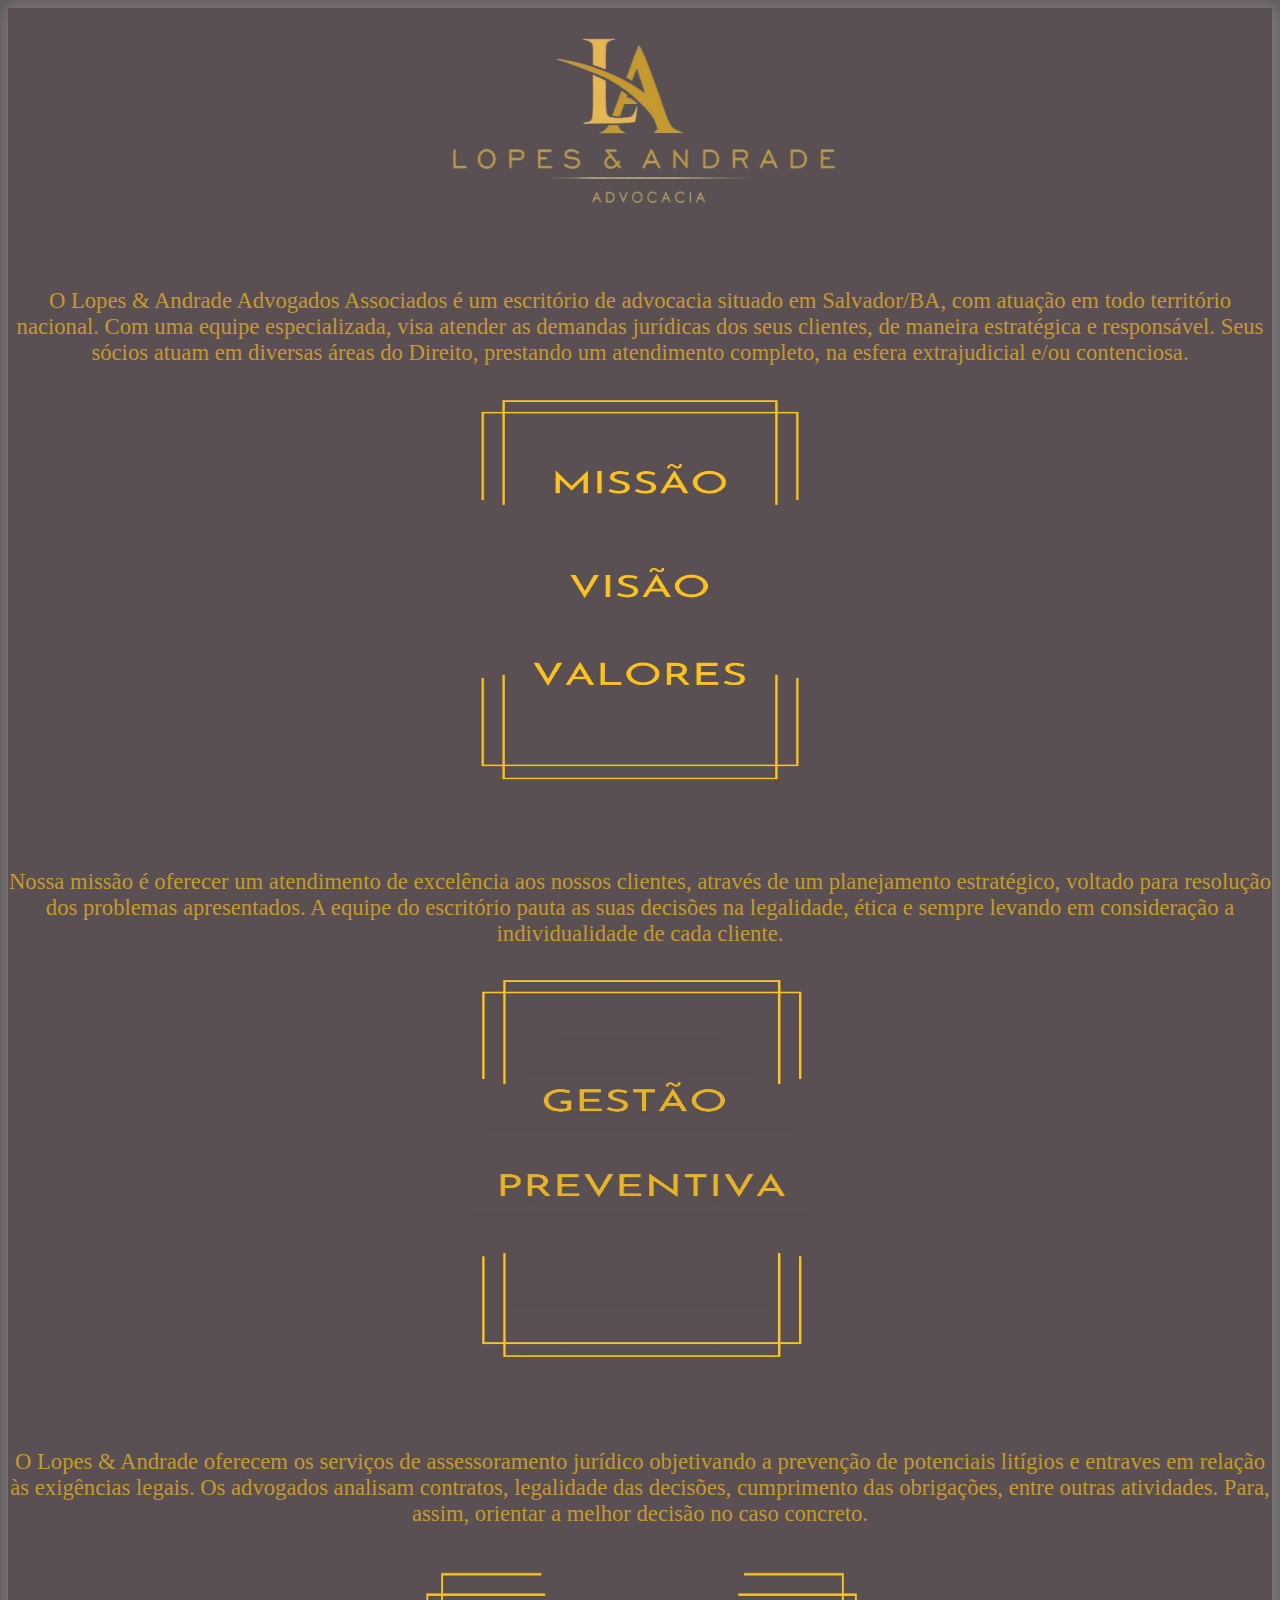
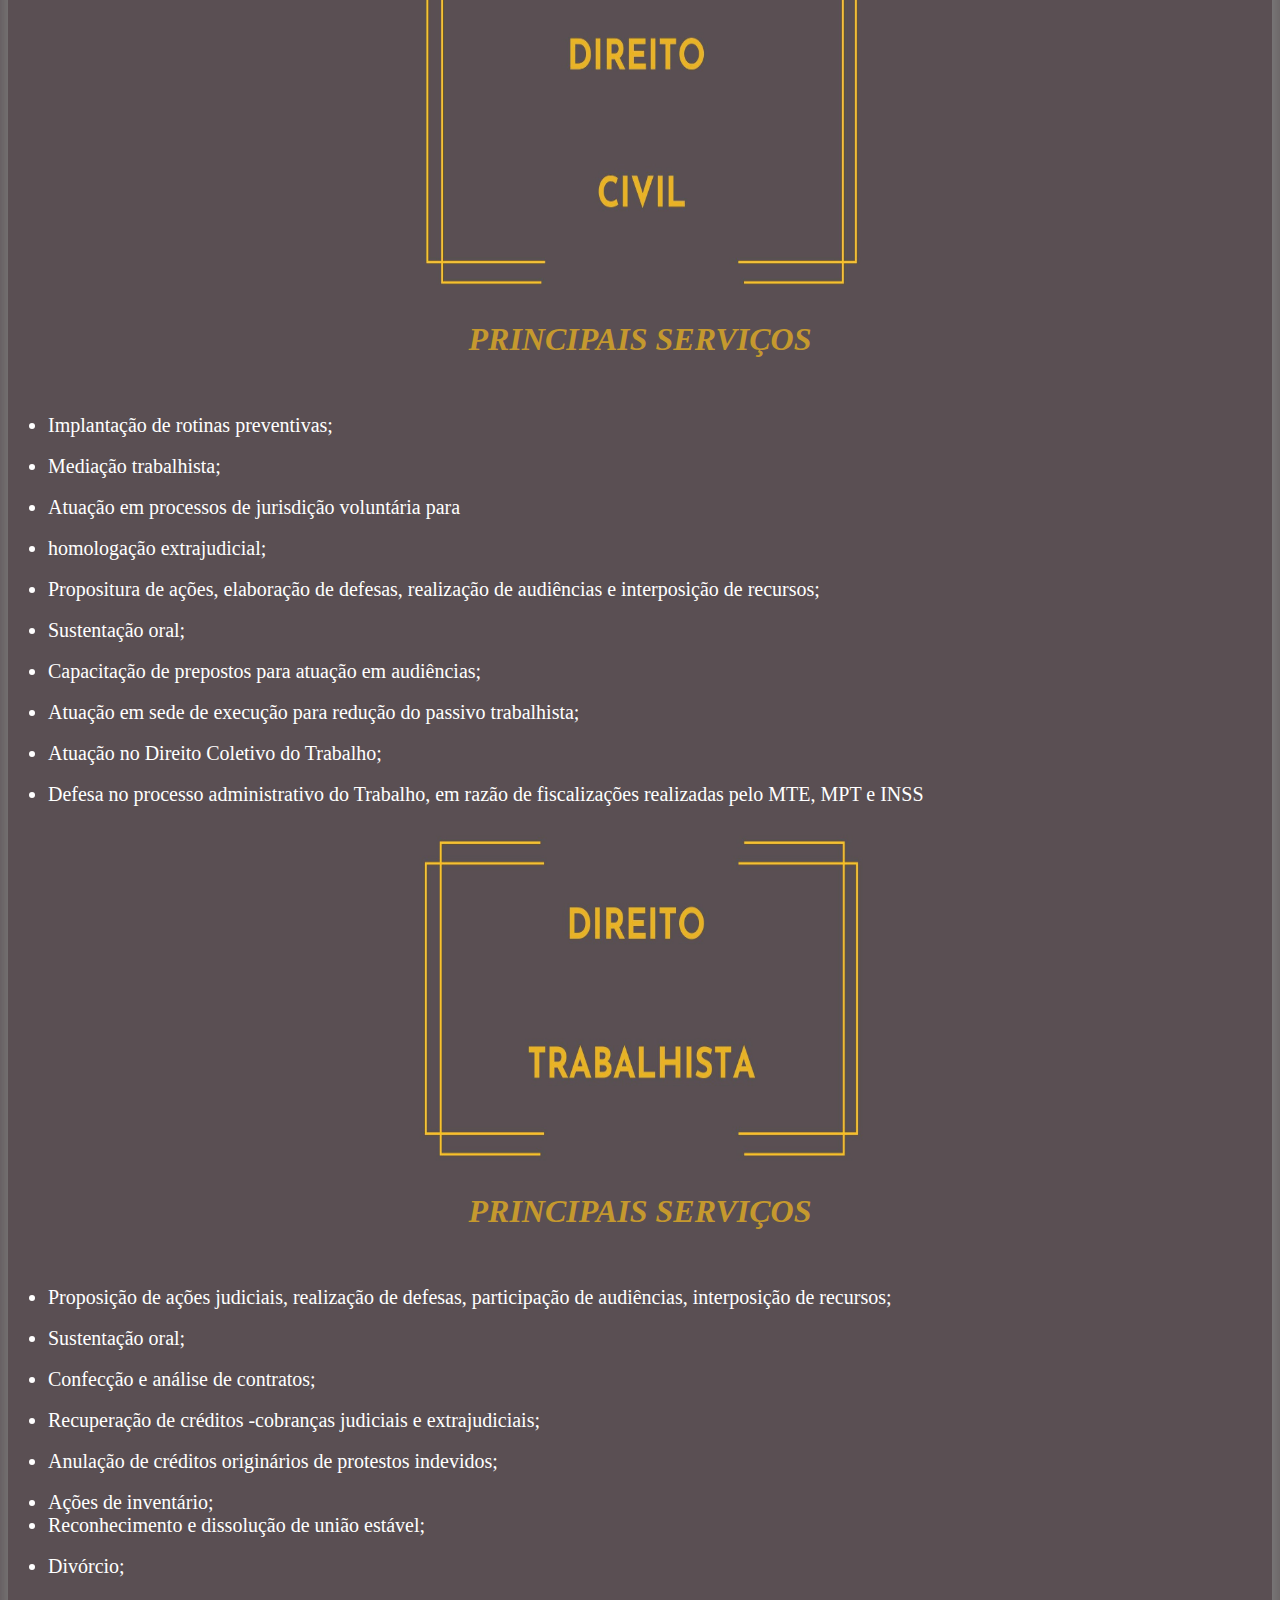
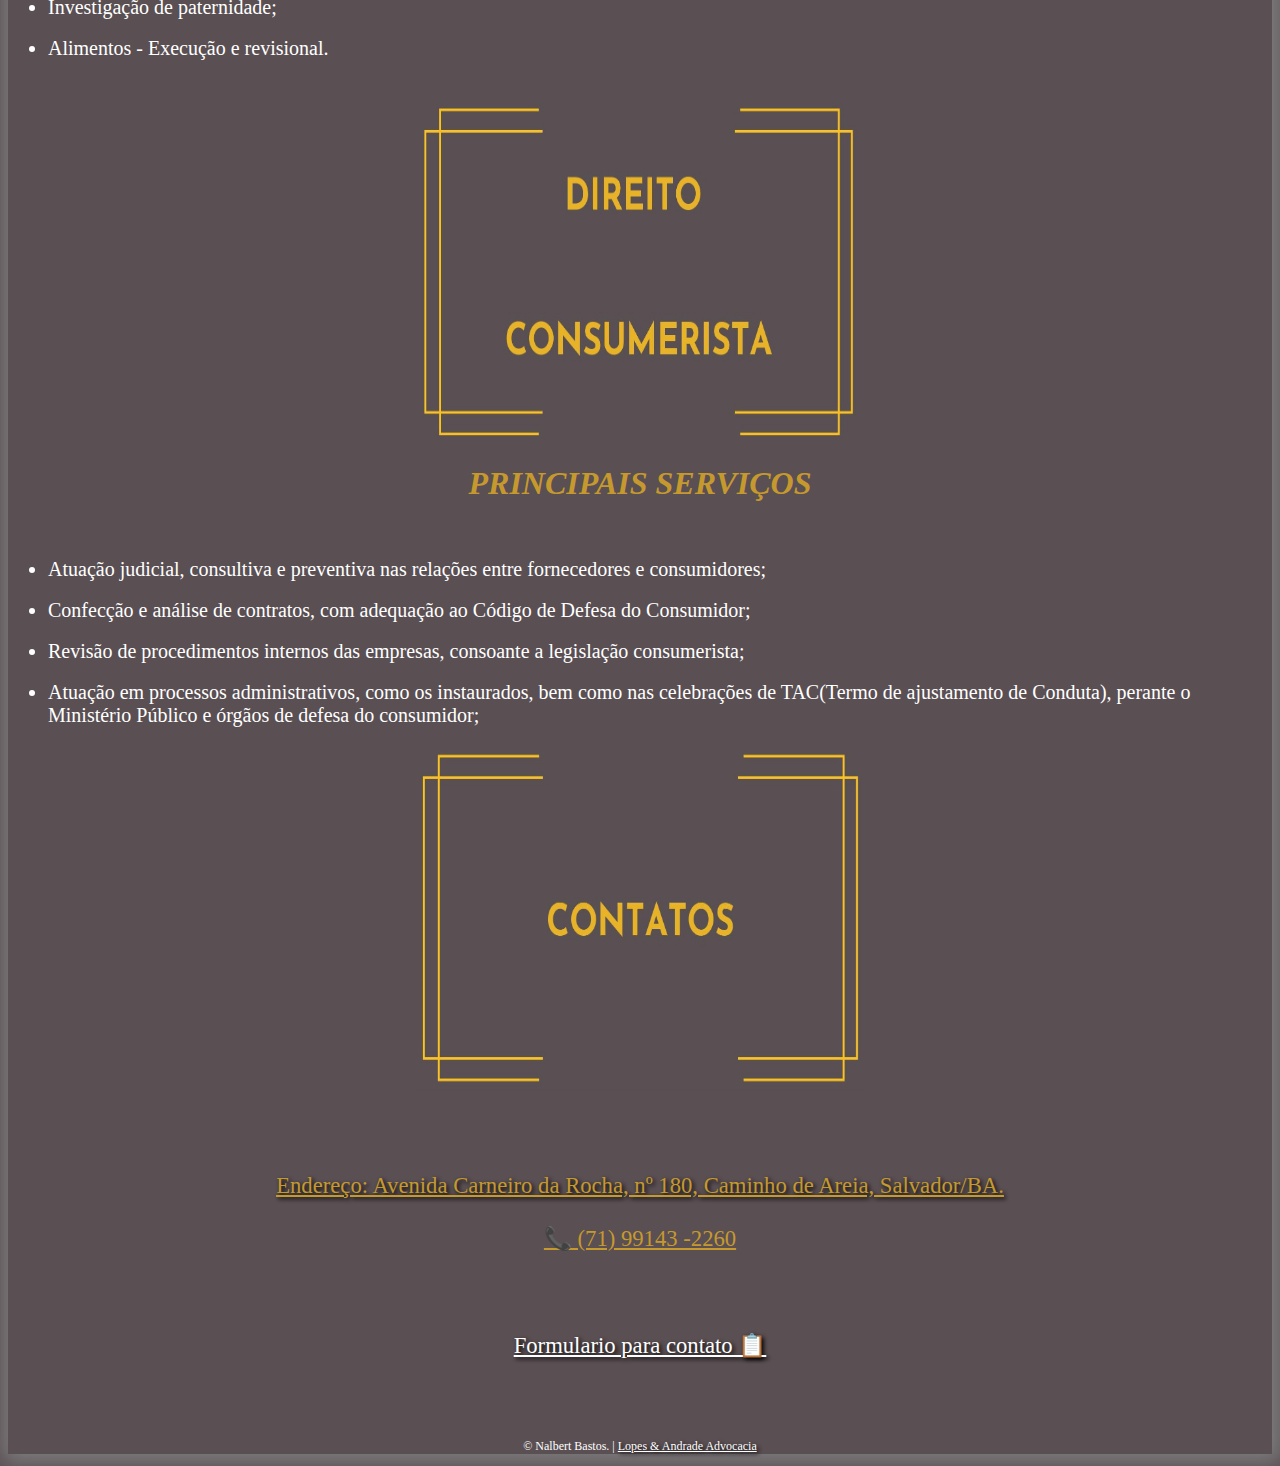
<file: index.html>
<!DOCTYPE html>
<html lang="pt-br">
<head>
    <meta charset="UTF-8">
    <meta name="viewport" content="width=device-width, initial-scale=1.0">
    <link rel="stylesheet" href="style.css">
    <link rel="icon" type="image/png" sizes="32x32" href="./imagens/logo.png">
    <title>Lopes & Andrade Advocacia</title>
</head>
<header>
    <a href="https://www.instagram.com/lopesandrade.adv/?igshid=NGVhN2U2NjQ0Yg%3D%3D&utm_source=qr" target="_blank" rel="noopener noreferrer"><img id="logo"  src="./imagens/logo.png" alt=""></a>
</header>
<body>
    <div class="apresenta">
        <p class="apresenta">O Lopes & Andrade Advogados Associados é
            um escritório de advocacia situado em
            Salvador/BA, com atuação em todo território
            nacional.
            Com uma equipe especializada, visa atender
            as demandas jurídicas dos seus clientes, de
            maneira estratégica e responsável.
            Seus sócios atuam em diversas áreas do
            Direito, prestando um atendimento completo,
            na esfera extrajudicial e/ou contenciosa.</p>
    </div>
    <div id="div">
        <img id="missao"  src="./imagens/Missão.jpg" alt="">

        <p>Nossa missão é oferecer um atendimento de
            excelência aos nossos clientes, através de um
            planejamento estratégico, voltado para resolução
            dos problemas apresentados.
            A equipe do escritório pauta as suas decisões na
            legalidade, ética e sempre levando em
            consideração a individualidade de cada cliente.</p>
    </div>
    <div>
        <img id="prev"  src="./imagens/Gestão.jpg" alt="">
        <p>O Lopes & Andrade oferecem os serviços de
            assessoramento jurídico objetivando a prevenção
            de potenciais litígios e entraves em relação às
            exigências legais. Os advogados analisam
            contratos, legalidade das decisões, cumprimento
            das obrigações, entre outras atividades. Para,
            assim, orientar a melhor decisão no caso concreto.</p>
    </div>
    <div>
        <img id="civil"  src="./imagens/Civil.jpg" alt="">
        <h1><strong><i>PRINCIPAIS SERVIÇOS</i></strong></h1><br>
        <ul>
            <li>Implantação de rotinas preventivas;</li><br>
            <li>Mediação trabalhista;</li><br>
            <li>Atuação em processos de jurisdição voluntária para</li><br>
            <li>homologação extrajudicial;</li><br>
            <li>Propositura de ações, elaboração de defesas,
                realização de audiências e interposição de recursos;</li><br>
            <li>Sustentação oral;</li><br>
            <li>Capacitação de prepostos para atuação em
                audiências;</li><br>
            <li>Atuação em sede de execução para redução do
                passivo trabalhista;</li><br>
            <li>Atuação no Direito Coletivo do Trabalho;</li><br>
            <li>Defesa no processo administrativo do Trabalho, em
                razão de fiscalizações realizadas pelo MTE, MPT e
                INSS</li>
        </ul>
    </div>
    <div>
        <img id="trab"  src="./imagens/Trabalhista.jpg" alt="">
        <h1><strong><i>PRINCIPAIS SERVIÇOS</i></strong></h1><br>
        <ul>
            <li>Proposição de ações judiciais, realização de defesas,
                participação de audiências, interposição de recursos;</li><br>
            <li>Sustentação oral;</li><br>
            <li>Confecção e análise de contratos;</li><br>
            <li>Recuperação de créditos -cobranças judiciais e
                extrajudiciais;</li><br>
            <li>Anulação de créditos originários de protestos
                indevidos;</li><br>
            <li>Ações de inventário;</li>
            <li>Reconhecimento e dissolução de união estável;</li><br>
            <li>Divórcio;</li><br>
            <li>Investigação de paternidade;</li><br>
            <li>Alimentos - Execução e revisional.</li><br>
        </ul>
    </div>
    <div>
        <img id="consu"  src="./imagens/Consumerista.jpg" alt="">
        <h1><strong><i>PRINCIPAIS SERVIÇOS</i></strong></h1><br>
        <ul>
            <li>Atuação judicial, consultiva e preventiva nas relações
                entre fornecedores e consumidores;</li><br>
            <li>Confecção e análise de contratos, com adequação ao
                Código de Defesa do Consumidor;</li><br>
            <li>Revisão de procedimentos internos das empresas,
                consoante a legislação consumerista;</li><br>
            <li>Atuação em processos administrativos, como os
                instaurados, bem como nas celebrações de
                TAC(Termo de ajustamento de Conduta), perante o
                Ministério Público e órgãos de defesa do consumidor;</li>
        </ul>
    </div>
    <div>
        <img id="consu"  src="./imagens/Contatos.jpg" alt="">
        <p id="end"><a id="endere"href="https://www.google.com/maps/@-12.9274069,-38.5035375,3a,75y,341.54h,90.58t/data=!3m6!1e1!3m4!1s-1ITUtCIrlbEFu5eeDoF4g!2e0!7i16384!8i8192?entry=ttu" target="_blank" rel="noopener noreferrer">Endereço: Avenida Carneiro da Rocha, nº
            180, Caminho de Areia, Salvador/BA.</a> <br> <br> 
            &#128222; (71) 99143 -2260 </p>
            
        
    </div>
    <p><a href="form.html">Formulario para contato &#128203;</a></p>
</body>
<footer><p id="copy">&copy Nalbert Bastos. | <a href="https://www.instagram.com/lopesandrade.adv/?igshid=NGVhN2U2NjQ0Yg%3D%3D&utm_source=qr" target="_blank" rel="noopener noreferrer">Lopes & Andrade Advocacia</a></p></footer>
</html>
</file>
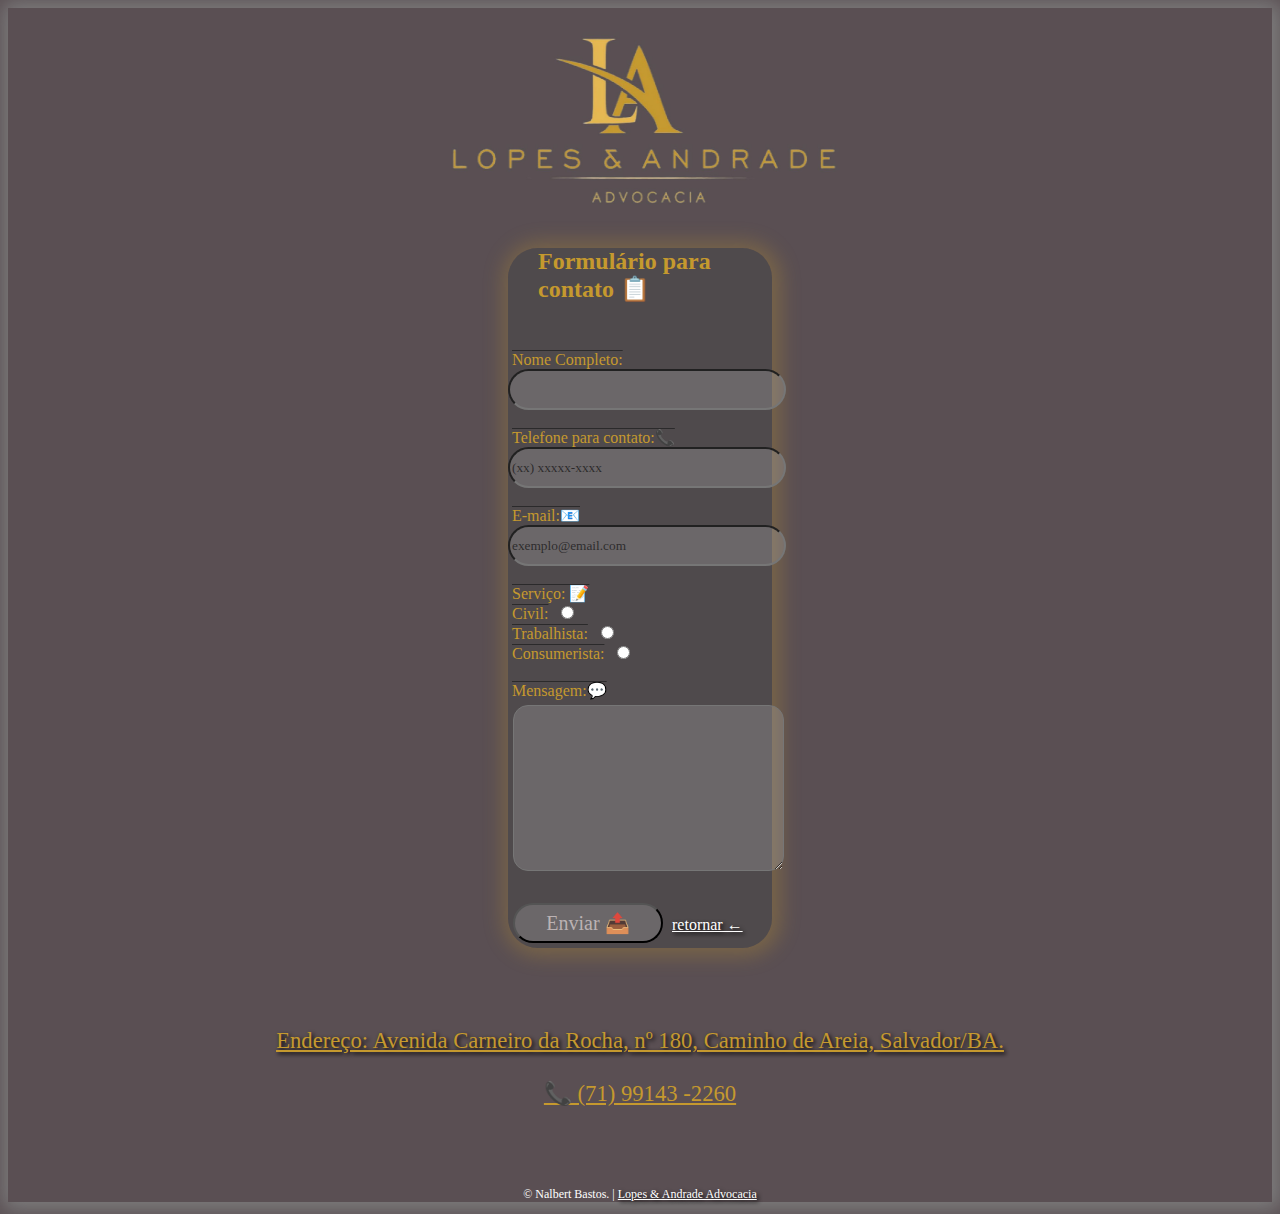
<file: form.html>
<!DOCTYPE html>
<html lang="pt-br">
<head>
    <meta charset="UTF-8">
    <meta name="viewport" content="width=device-width, initial-scale=1.0">
    <link rel="stylesheet" href="form.css">
    <link rel="icon" type="image/png" sizes="32x32" href="./imagens/logo.png">
    <title>L&A - Formulario de Contato</title>
    
</head>
<header>
    <a href="https://www.instagram.com/lopesandrade.adv/?igshid=NGVhN2U2NjQ0Yg%3D%3D&utm_source=qr" target="_blank" rel="noopener noreferrer"><img id="logo"  src="./imagens/logo.png" alt=""></a>
</header>
<body>
    <form action="https://formsubmit.co/lopesandrade30.adv@gmail.com" method="post">
        <h2>Formulário para contato &#128203;</h2>
        <br>
        <label for="nome">Nome Completo:</label><br>
        <input type="text" class="input" id="nome" name="nome" required><br><br>

        <label for="telefone">Telefone para contato:&#128222;</label>
        <input type="tel" id="telefone" class="input" required placeholder="(xx) xxxxx-xxxx"><br><br>

        <label for="email">E-mail:&#128231;</label><br>
        <input type="email" class="input" id="email" name="email" placeholder="exemplo@email.com"><br><br>

        <label for="sevico">Serviço: &#128221; </label><br>
        <label for="civil">Civil:</label>
        <input type="radio" value="civil" name="servico" class="radio" id="civil"><br>
        <label for="trabalhista">Trabalhista:</label>
        <input type="radio" value="trabalhista" name="servico" class="radio" id="trab"><br>
        <label for="consumerista">Consumerista:</label>
        <input type="radio" value="consumerista" name="servico" class="radio" id="consu"><br><br>

        <label for="mensagem">Mensagem:&#128172;</label><br>
        <textarea id="mensagem" name="mensagem" rows="8" cols="25"> </textarea><br><br>
        
        <input type="submit" id="submit" value="Enviar &#128228;"> 
        <a href="index.html"> retornar &#8592;</a>
    </form>
    <p id="end"><a id="endere"href="https://www.google.com/maps/@-12.9274069,-38.5035375,3a,75y,341.54h,90.58t/data=!3m6!1e1!3m4!1s-1ITUtCIrlbEFu5eeDoF4g!2e0!7i16384!8i8192?entry=ttu" target="_blank" rel="noopener noreferrer">Endereço: Avenida Carneiro da Rocha, nº
        180, Caminho de Areia, Salvador/BA.</a> <br> <br> 
        &#128222; (71) 99143 -2260 </p>
    
</body>
<footer><p id="copy">&copy Nalbert Bastos. | <a href="https://www.instagram.com/lopesandrade.adv/?igshid=NGVhN2U2NjQ0Yg%3D%3D&utm_source=qr" target="_blank" rel="noopener noreferrer">Lopes & Andrade Advocacia</a></p></footer>
</html>
</file>
<file: style.css>
body{
    background-color: rgb( 90, 79, 83);
    box-shadow: 2px 1px 20px 7px rgb(126, 126, 126);
    width: auto;
    height: auto;

}
h1{
    color: rgb(197, 153, 46);
    text-align: center;
}
li{
    color: rgb(255, 255, 255);
    font-family: Georgia, 'Times New Roman', Times, serif;
    font-size: 15pt;
}
ul :hover{
    text-decoration: underline;
    color:rgb(197, 153, 46);

}
#civil{
    width: 450px;
    height: 350px;
}
#trab{
    width: 450px;
    height: 350px;
}
#consu{
    width: 450px;
    height: 350px;
}

#endere{
    color:rgb(197, 153, 46); ;
}

#logo{
    width: 400px;
    height: 200px;
    display: block;
    margin: 0 auto;
}
img{
    width: 350px;
    height: 400px;
    display: block;
    margin: 0 auto;
}
.apresenta{
    text-align: center;
    color: rgb(197, 153, 46);
    font-family: Georgia, 'Times New Roman', Times, serif;
    font-size: 17pt;
    margin-top: 80px;
}
/*div.apresenta{
    border-radius: 5px;
    box-shadow: 2px 2px 1px 2px;
    color: rgb(165, 164, 164);
    width: 900px;
    margin: 0 auto;
}*/
p{
    text-align: center;
    color: rgb(197, 153, 46);
    font-family: Georgia, 'Times New Roman', Times, serif;
    font-size: 17pt;
    margin-top: 80px;
}
#copy{
    text-align: center;
    color: white;
    font-size: 9pt;
}
#end{
    text-decoration: underline;

}
a{
    color: white;
    text-shadow: 2px 2px 4px black;
}
/*div#div{
    border-radius: 5px;
    box-shadow: 2px 2px 1px 2px;
    color: rgb(165, 164, 164);
    width: 900px;
    margin: 0 auto;
}*/

@media (max-width: 768px){
    img{
        width: 200px;
        height: 250px;
        display: block;
        margin: 0 auto;
    }
    #logo{
        width: 200px;
        height: 100px;
        display: block;
        margin: 0 auto;
    }
    #civil{
        width: 300px;
        height: 250px;
    }
    #trab{
        width: 300px;
        height: 250px;
    }
    #consu{
        width: 300px;
        height: 250px;
    }
}

@media (max-width: 500px){
    img{
        width: 200px;
        height: 260px;
        display: block;
        margin: 0 auto;
    }
    #logo{
        width: 220px;
        height: 120px;
        display: block;
        margin: 0 auto;
    }
    #civil{
        width: 250px;
        height: 200px;
    }
    #trab{
        width: 250px;
        height: 200px;
    }
    #consu{
        width: 250px;
        height: 200px;
    }
}

@media (max-width: 400px){
    img{
        width: 100px;
        height: 130px;
        display: block;
        margin: 0 auto;
    }
    #logo{
        width: 110px;
        height: 60px;
        display: block;
        margin: 0 auto;
    }
    #civil{
        width: 200px;
        height: 150px;
    }
    #trab{
        width: 200px;
        height: 150px;
    }
    #consu{
        width: 200px;
        height: 150px;
    }
}
</file>
<file: form.css>
body{
    background-color: rgb( 90, 79, 83);
    box-shadow: 2px 1px 20px 7px rgb(126, 126, 126);
    width: auto;
    height: auto;
}
form{
    background-color: rgba(71, 71, 71, 0.527);
    margin: 40px 500px auto 500px;
    border-radius: 30px;
    width: auto;
    height: auto;
    box-shadow: 2px 1px 20px 7px rgba(197, 153, 46, 0.3);

}
h2{
    margin: 30px 30px 30px 30px;
    color: rgb(197, 153, 46);
    font-family: Georgia, 'Times New Roman', Times, serif;
}
.radio{
    background-color: rgba(90, 88, 82, 0.3);
    color: rgba(90, 88, 82, 0.3);
}
.input{
    font-family: Georgia, 'Times New Roman', Times, serif;
    background-color: rgba(173, 173, 173, 0.3);
    border-radius: 30px;
    width: 270px;
    height: 35px;
}
#mensagem{
    font-family: Georgia, 'Times New Roman', Times, serif;
    background-color: rgba(173, 173, 173, 0.3);
    border-radius: 15px;
    font-size: 13pt;
    margin: 5px 5px 5px 5px;
}
.input:hover{
    background-color: rgba(97, 97, 97, 0.527);
}
#mensagem:hover{
    background-color: rgba(97, 97, 97, 0.527);
}
::placeholder{
    color: rgba(0, 0, 0, 0.603);
}
#submit{
    color: rgba(202, 193, 193, 0.856);
    margin: 5px 5px 5px 5px;
    font-family: Georgia, 'Times New Roman', Times, serif;
    background-color: rgba(173, 173, 173, 0.3);
    border-radius: 30px;
    font-size: 15pt;
    width: 150px;
    height: 40px;
}
input[type="submit"] {
    cursor: pointer;
  }
  
#submit:hover{
    color: rgb(197, 153, 46);
    background-color: rgba(49, 49, 49, 0.438);
}
label{
    margin: 4px 4px 4px 4px;
    color: rgb(197, 153, 46);
    font-family: Georgia, 'Times New Roman', Times, serif;
    text-decoration: overline rgba(39, 39, 39, 0.897);
}
p{
    text-align: center;
    color: rgb(197, 153, 46);
    font-family: Georgia, 'Times New Roman', Times, serif;
    font-size: 17pt;
    margin-top: 80px;
}
#endere{
    color:rgb(197, 153, 46); ;
}
#end{
    text-decoration: underline;

}
#logo{
    width: 400px;
    height: 200px;
    display: block;
    margin: 0 auto;
}
img{
    width: 350px;
    height: 400px;
    display: block;
    margin: 0 auto;
}
#copy{
    text-align: center;
    color: white;
    font-size: 9pt;
}
a{
    color: white;
    text-shadow: 2px 2px 4px black;
}
@media (max-width: 768px){
    form{
        background-color: rgba(71, 71, 71, 0.527);
        margin:  auto ;
        border-radius: 30px;
        width: 480px;
        height: auto;
        box-shadow: 2px 1px 20px 7px rgba(197, 153, 46, 0.3);
    
    }
    .input{
        font-family: Georgia, 'Times New Roman', Times, serif;
        background-color: rgba(173, 173, 173, 0.3);
        border-radius: 30px;
        width: 300px;
        height: 35px;
    }
    
    img{
        width: 200px;
        height: 250px;
        display: block;
        margin: 0 auto;
    }
    #logo{
        width: 200px;
        height: 100px;
        display: block;
        margin: 0 auto;
    }
}
@media (max-width: 500px){
    form{
        background-color: rgba(71, 71, 71, 0.527);
        margin:  auto ;
        border-radius: 30px;
        width: 400px;
        height: auto;
        box-shadow: 2px 1px 20px 7px rgba(197, 153, 46, 0.3);
    
    }
    .input{
        font-family: Georgia, 'Times New Roman', Times, serif;
        background-color: rgba(173, 173, 173, 0.3);
        border-radius: 30px;
        width: 210px;
        height: 35px;
    }
    img{
        width: 200px;
        height: 260px;
        display: block;
        margin: 0 auto;
    }
    #logo{
        width: 220px;
        height: 120px;
        display: block;
        margin: 0 auto;
    }
}
@media (max-width: 400px){
    form{
        background-color: rgba(71, 71, 71, 0.527);
        margin:  auto ;
        border-radius: 30px;
        width: 310px;
        height: auto;
        box-shadow: 2px 1px 20px 7px rgba(197, 153, 46, 0.3);
    
    }
    img{
        width: 100px;
        height: 130px;
        display: block;
        margin: 0 auto;
    }
    #logo{
        width: 110px;
        height: 60px;
        display: block;
        margin: 0 auto;
    }
}
</file>
